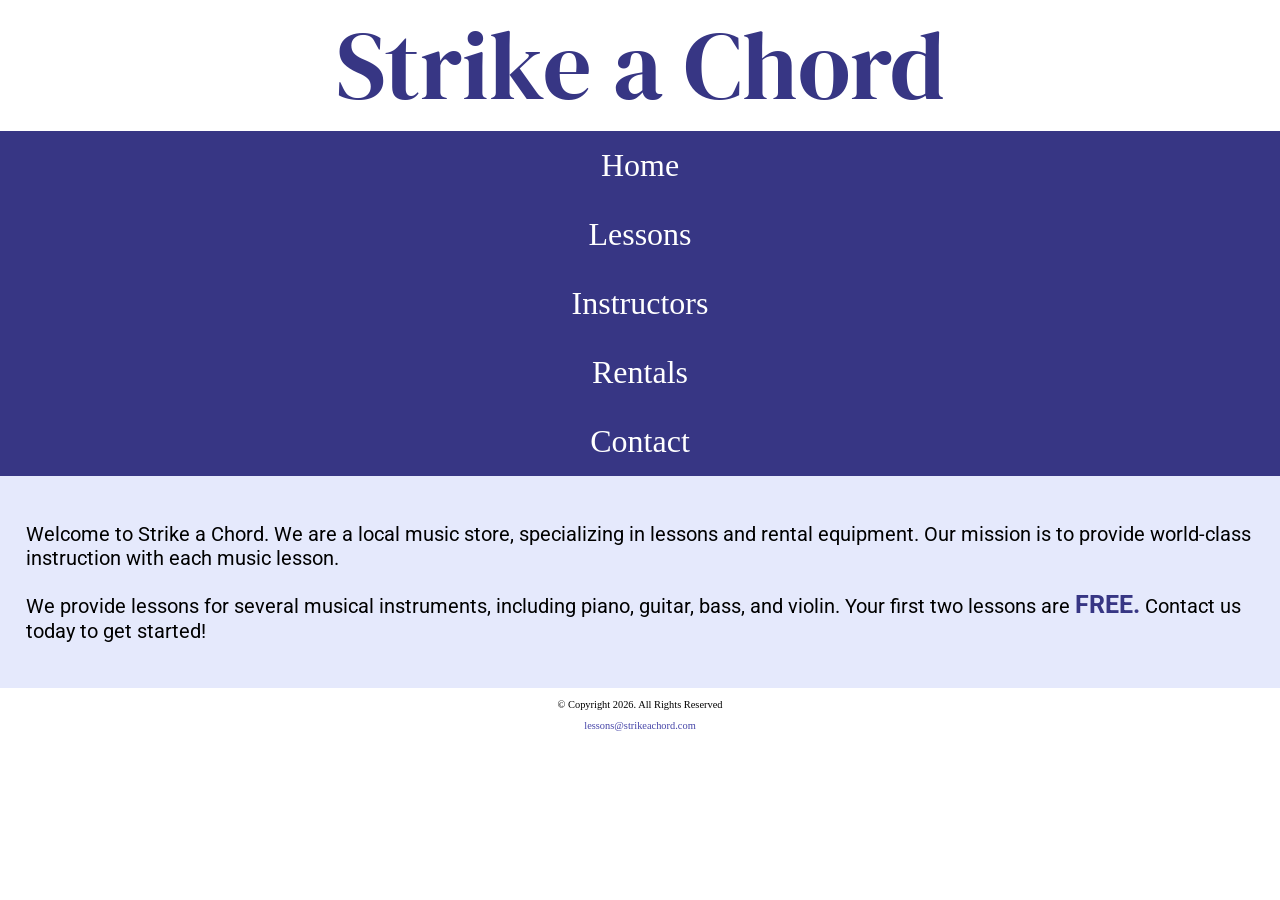
<file: strikeachord/index.html>
<!DOCTYPE html>
<html>
    <head>
        <meta charset="UTF-8">
        <meta name="viewport" content="width=device-width, initial-scale=1.0">
        <title>Strike a Chord</title>
        <link rel="stylesheet" href="css/styles.css">
        <link rel="preconnect" href="https://fonts.googleapis.com">
<link rel="preconnect" href="https://fonts.gstatic.com" crossorigin>
<link rel="preconnect" href="https://fonts.googleapis.com">
<link rel="preconnect" href="https://fonts.gstatic.com" crossorigin>
<link rel="preconnect" href="https://fonts.googleapis.com">
<link rel="preconnect" href="https://fonts.gstatic.com" crossorigin>
<link href="https://fonts.googleapis.com/css2?family=DM+Serif+Display:ital@1&family=Roboto:ital,wght@0,100..900;1,100..900&display=swap" rel="stylesheet">
    </head> 
    <body>
        <header>
            <h1><span class="tab-desk">🎵</span> Strike a Chord <span class="tab-desk">🎵</span></h1>
        </header>
        <nav>
            <ul>
                <li><a href="index.html">Home</a></li>
                <li><a href="lessons.html">Lessons</a></li>
                <li><a href="instructors.html">Instructors</a></li>
                <li><a href="rentals.html">Rentals</a></li>
                <li><a href="contact.html">Contact </a></li>
            </ul>
        </nav>
        <!-- Hero Image -->
        <div id="hero" class="tab-desk">
        <img src="images/music-notes.png" alt="colorful music notes">
        </div>
        <main>
        <!-- add page content here -->
         <div id="intro">
         <p> Welcome to Strike a Chord. We are a local music store, specializing in lessons and rental equipment. Our mission is to provide world-class instruction with each music lesson. </p>
         <p> We provide lessons for several musical instruments, including piano, guitar, bass, and violin. Your first two lessons are <span class="action">FREE.</span> Contact us today to get started! </p>
         </div>
        </main>
        <footer>
            <p>  &copy; Copyright 2026. All Rights Reserved</p>
            <a href="mailto:lessons@strikeachord.com">lessons@strikeachord.com</a>  
        </footer>
    </body>
</html>
</file>
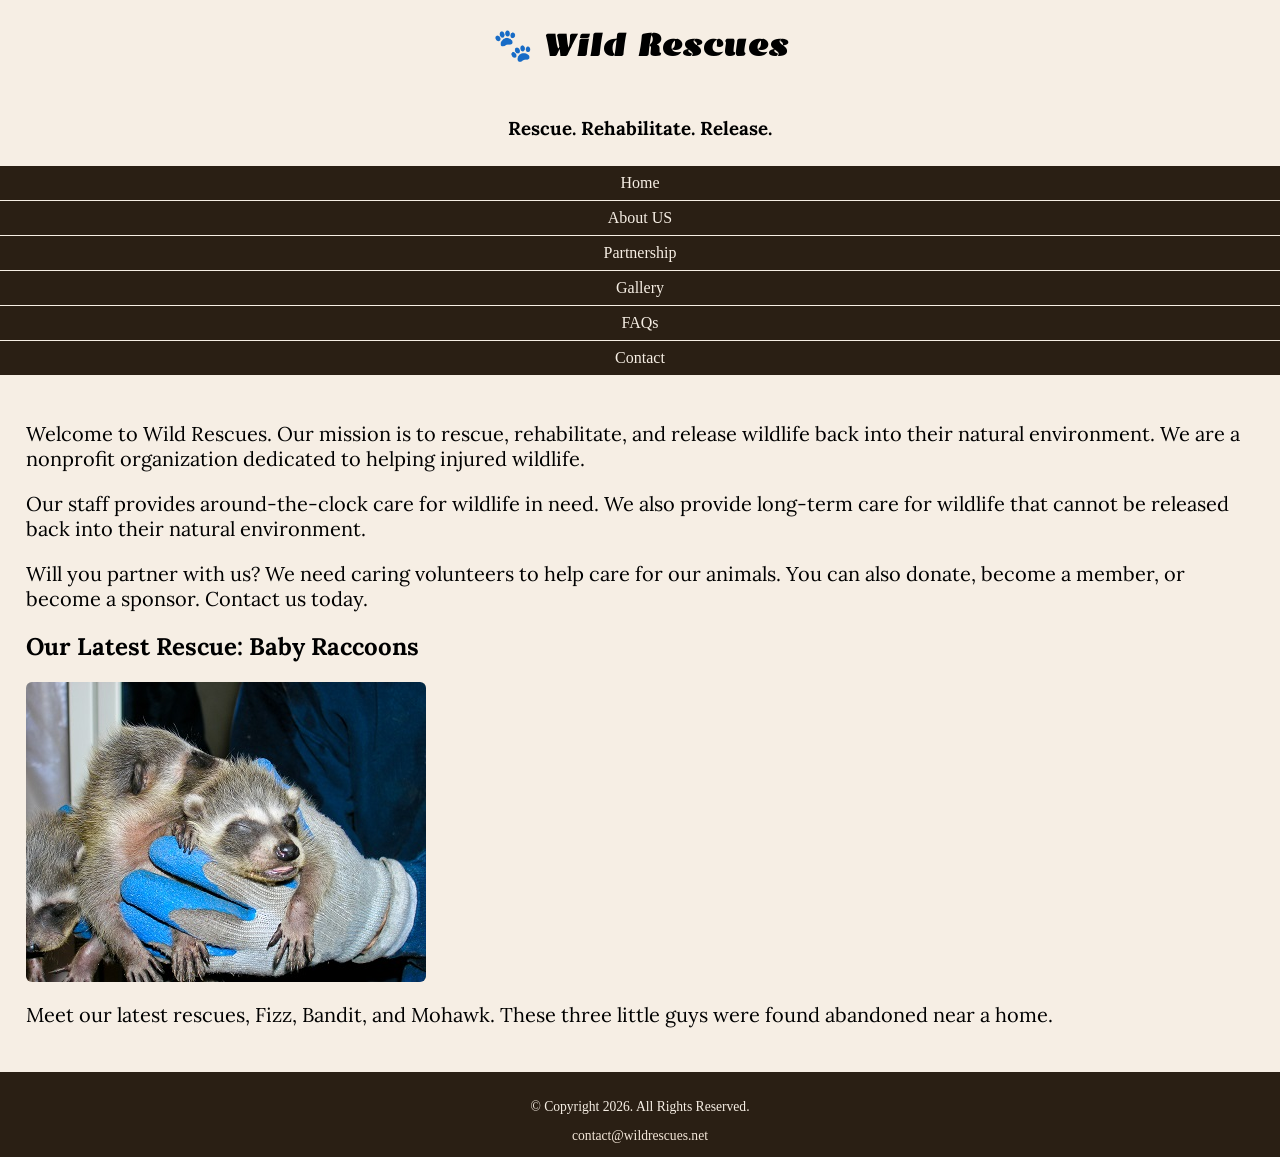
<file: wildrescues/index.html>
<!DOCTYPE html>
<html>
    <head>
        <meta charset="UTF-8">
        <meta name="viewport" content="width=device-width, initial-scale=1.0">
        <title>Wild Rescues: Home</title>
        <link rel="stylesheet" href="css/styles.css">
    </head> 
    <body>
        <header>
            <div class="tab-desk"><a href="index.html"> <img src="images/baby-hawk.jpg" alt="rescued baby hawk"></a>
                <link rel="preconnect" href="https://fonts.googleapis.com">
<link rel="preconnect" href="https://fonts.gstatic.com" crossorigin>
<link href="https://fonts.googleapis.com/css2?family=Emblema+One&family=Lora:ital,wght@0,400..700;1,400..700&display=swap" rel="stylesheet">
        </header></div>
            <div class="mobile">
                <h1>&#128062; Wild Rescues</h1>
                <h3>Rescue. Rehabilitate. Release.</h3>
            </div>
            
        <nav>
            <ul>
                <li><a href="index.html">Home</a></li>
                <li><a href="about.html">About US</a></li>
                <li><a href="partnership.html">Partnership</a></li>
                <li><a href="gallery.html">Gallery</a></li>
                <li><a href="faqs.html">FAQs</a></li>
                <li><a href="contact.html">Contact</a></li>
            </ul>

        <main>
        <!-- Add page content here -->
        <div id="welcome">
        <p>Welcome to Wild Rescues. Our mission is to rescue, rehabilitate, and release wildlife back into their natural environment. We are a nonprofit organization dedicated to helping injured wildlife. </p>
        <p>Our staff provides around-the-clock care for wildlife in need. We also provide long-term care for wildlife that cannot be released back into their natural environment. </p>
        <p> Will you partner with us? We need caring volunteers to help care for our animals. You can also donate, become a member, or become a sponsor. Contact us today. </p>
        </div>
        <div id="latest">
            <h2>Our Latest Rescue: Baby Raccoons</h2>
            <img class="round" src="images/baby-raccoons.jpg" alt="hands holding three baby raccoons">
            <p>Meet our latest rescues, Fizz, Bandit, and Mohawk. These three little guys were found abandoned near a home.</p>
        </div>
        <div>

        </div>
        </main>
        <footer>
            <p>&copy; Copyright 2026. All Rights Reserved. </p>
            <a href="mailto:contact@wildrescues.org">contact@wildrescues.net</a>  
        </footer>
    </body>
</html>
</file>
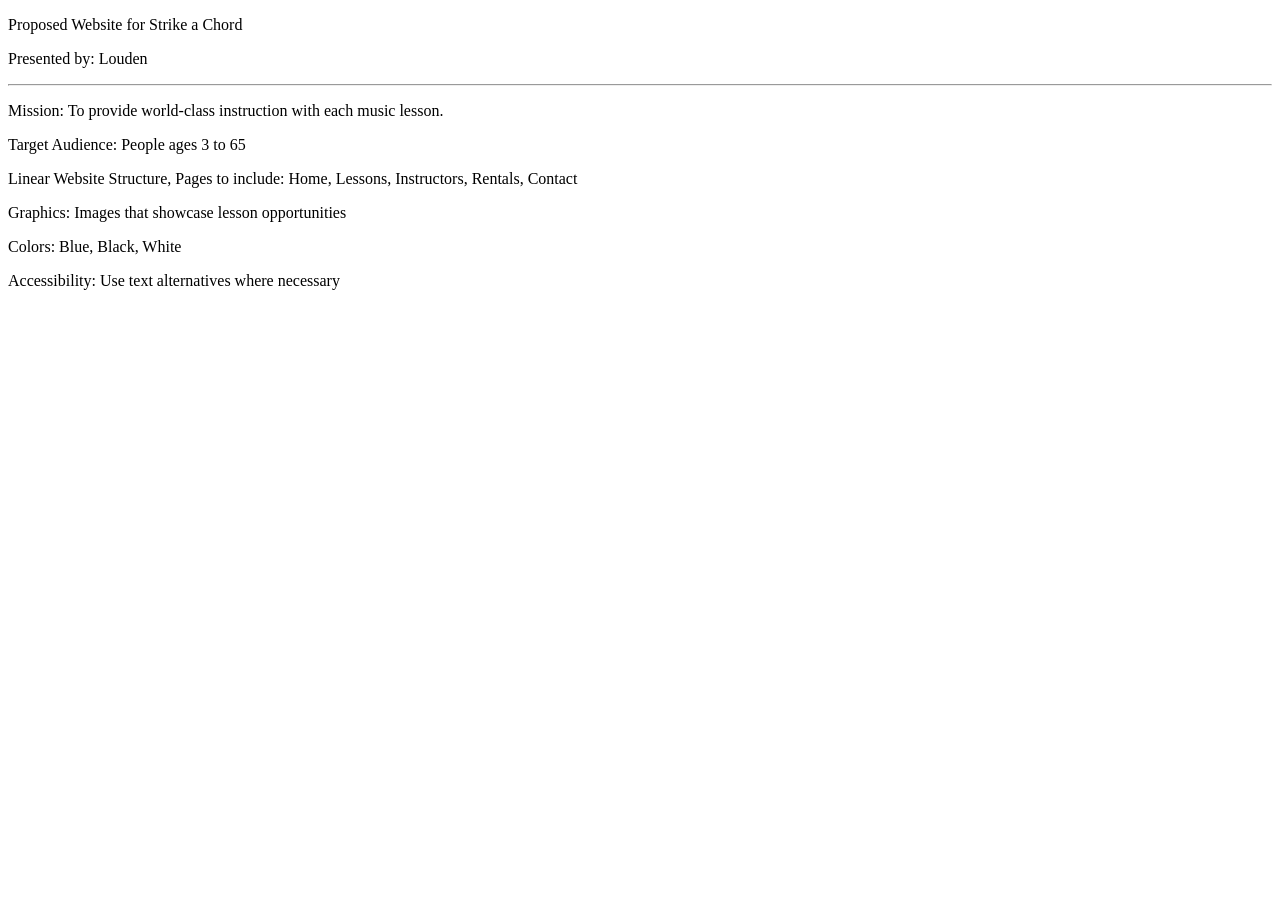
<file: strikeachord.html>
<!DOCTYPE html>
<html>
    <head>
        <meta charset="UTF-8">
        <meta name="viewport" content="width=device-width, initial-scale=1.0">
        <title>Strike a Chord</title>
    </head>
    <body>
        <p>Proposed Website for Strike a Chord</p>
        <p>Presented by: Louden</p>
        <hr>
        <p>Mission: To provide world-class instruction with each music lesson.</p>
        <p>Target Audience: People ages 3 to 65</p>
        <p>Linear Website Structure, Pages to include: Home, Lessons, Instructors, Rentals, Contact</p>
        <p>Graphics: Images that showcase lesson opportunities</p>
        <p>Colors: Blue, Black, White</p>
        <p>Accessibility: Use text alternatives where necessary</p>
    </body>
</html>
</file>
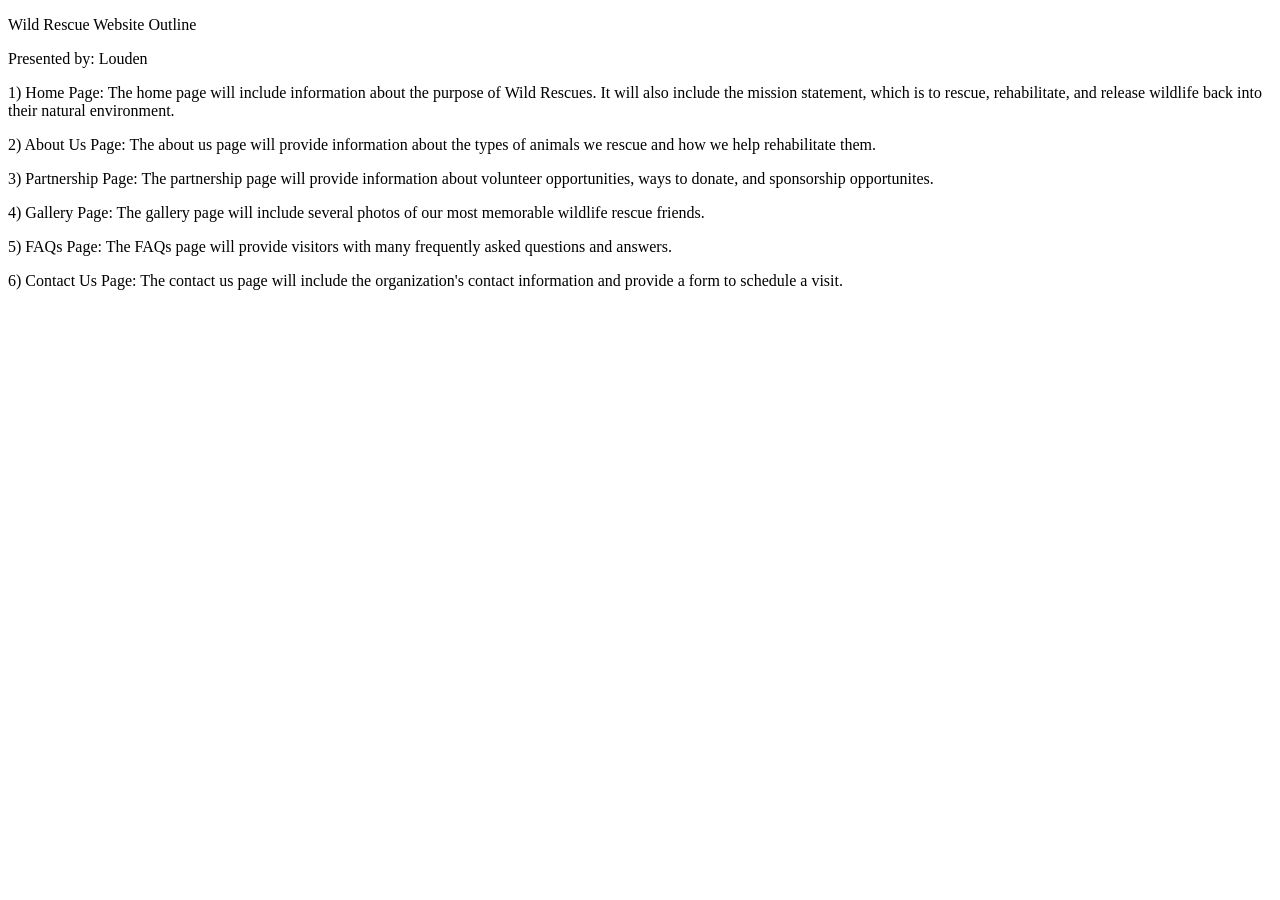
<file: wildrescues.html>
<!DOCTYPE html>
<html>
    <head>
        <meta charset="UTF-8">
        <meta name="viewport" content="width=device-width, initial-scale=1.0">
        <title>Wild Rescues</title>
    </head>
    <body>
        <p>Wild Rescue Website Outline</p>
        <p>Presented by: Louden</p>
        <p>1) Home Page: The home page will include information about the purpose of Wild Rescues. It will also include the mission statement, which is to rescue, rehabilitate, and release wildlife back into their natural environment.</p>
        <p>2) About Us Page: The about us page will provide information about the types of animals we rescue and how we help rehabilitate them.</p>
        <p>3) Partnership Page: The partnership page will provide information about volunteer opportunities, ways to donate, and sponsorship opportunites.</p>
        <p>4) Gallery Page: The gallery page will include several photos of our most memorable wildlife rescue friends.</p>
        <p>5) FAQs Page: The FAQs page will provide visitors with many frequently asked questions and answers.</p>
        <p>6) Contact Us Page: The contact us page will include the organization's contact information and provide a form to schedule a visit.</p>
    </body>
</html>
</file>
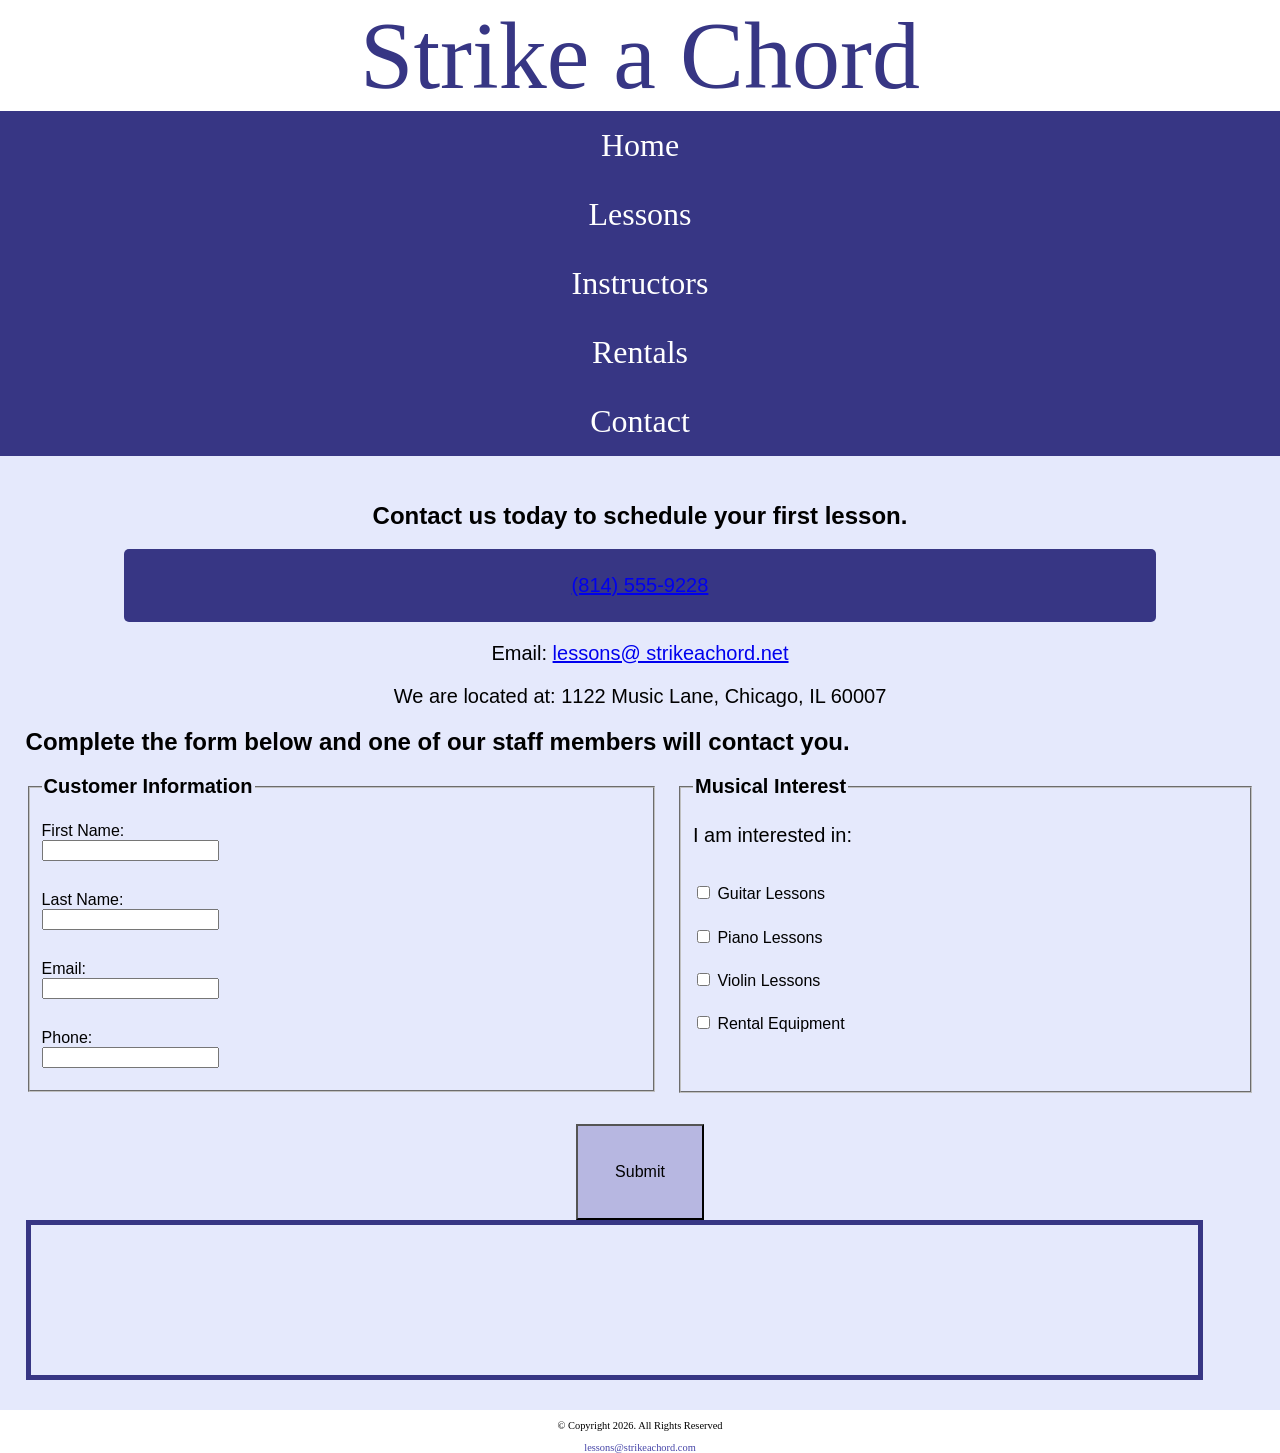
<file: strikeachord/contact.html>
<!DOCTYPE html>
<html>
    <head>
        <meta charset="UTF-8">
        <meta name="viewport" content="width=device-width, initial-scale=1.0">
        <title>Contact Us</title>
        <link rel="stylesheet" href="css/styles.css">
    </head> 
    <body>
        <header>
            <h1><span class="tab-desk">🎵</span> Strike a Chord <span class="tab-desk">🎵</span></h1>
        </header>
        <nav>
            <ul>
                <li><a href="index.html">Home</a></li>
                <li><a href="lessons.html">Lessons</a></li>
                <li><a href="instructors.html">Instructors</a></li>
                <li><a href="rentals.html">Rentals</a></li>
                <li><a href="contact.html">Contact </a></li>
            </ul>
        </nav>
        <main>
        <!-- add page content here -->
         <div id="contact">
            <h2>Contact us today to schedule your first lesson.</h2>
            <a href="tel:8145559228"><p class="tel-link">(814) 555-9228</p></a>
            <p>Email: <a href=”mailto:lessons@strikeachord.net”>lessons@
            strikeachord.net</a></p>
            <p>We are located at: 1122 Music Lane, Chicago, IL 60007</p>
        </div>
        <div id="form">
            <h2>Complete the form below and one of our staff members will contact you.</h2>
<!-- Form Here -->
<form class="form-grid">

    <fieldset>
        <legend>Customer Information</legend>
        <label for="fName">First Name:</label>
        <input type="text" name="fName" id="fName">
        <label for="lName">Last Name:</label>
        <input type="text" name="lName" id="lName">
        <label for="email">Email:</label>
        <input type="email" name="email" id="email">
        <label for="phone">Phone:</label>
        <input type="tel" name="phone" id="phone">
    </fieldset>

    <fieldset>
        <legend>Musical Interest</legend>
        <p>I am interested in:</p>
        <label for="guitarles">
            <input type="checkbox" name="interest" id="guitarles" value="Guitar Lessons">
            Guitar Lessons
        </label>
        <label for="pianoles">
            <input type="checkbox" name="interest" id="pianoles" value="Piano Lessons">
            Piano Lessons
        </label>
        <label for="violinles">
            <input type="checkbox" name="interest" id="violinles" value="Violin Lessons">
            Violin Lessons
        </label>

        <label for="rent">
            <input type="checkbox" name="interest" id="rent" value="Rental Equipment">
            Rental Equipment
        </label>
    </fieldset>
    <input type="submit" class="btn" id="submit" value="Submit">
</form>
        </div>
        <iframe class="map" src="https://www.google.com/maps/embed?pb=!1m18!1m12!1m3!1d380511.5848610904!2d-88.06153032415246!3d41.83375098311119!2m3!1f0!2f0!3f0!3m2!1i1024!2i768!4f13.1!3m3!1m2!1s0x880e2c3cd0f4cbed%3A0xafe0a6ad09c0c000!2sChicago%2C%20IL!5e0!3m2!1sen!2sus!4v1791861247353!5m2!1sen!2sus" loading="lazy" referrerpolicy="strict-origin-when-cross-origin"></iframe>
        </main>
        <footer>
            <p>  &copy; Copyright 2026. All Rights Reserved</p>
            <a class="email-link" href="mailto:lessons@strikeachord.com">lessons@strikeachord.com</a>  
        </footer>
    </body>
</html>
</file>
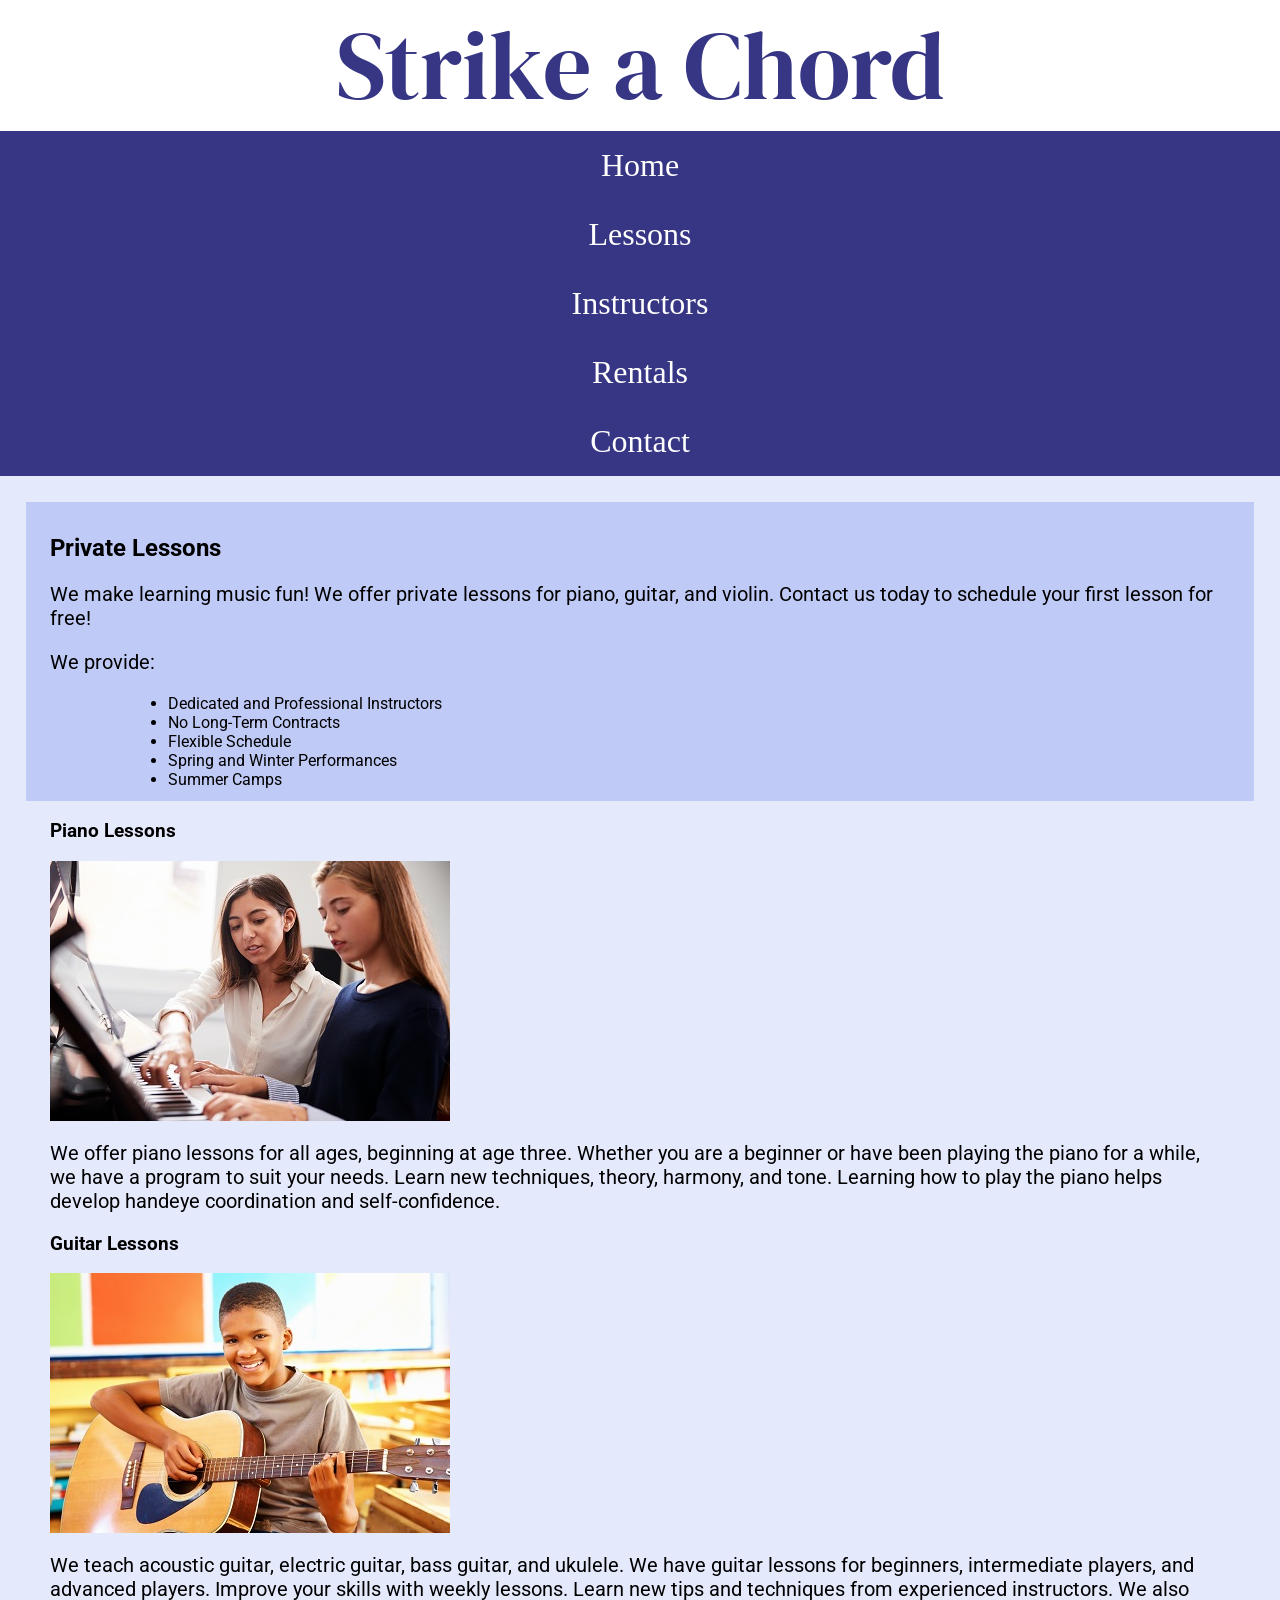
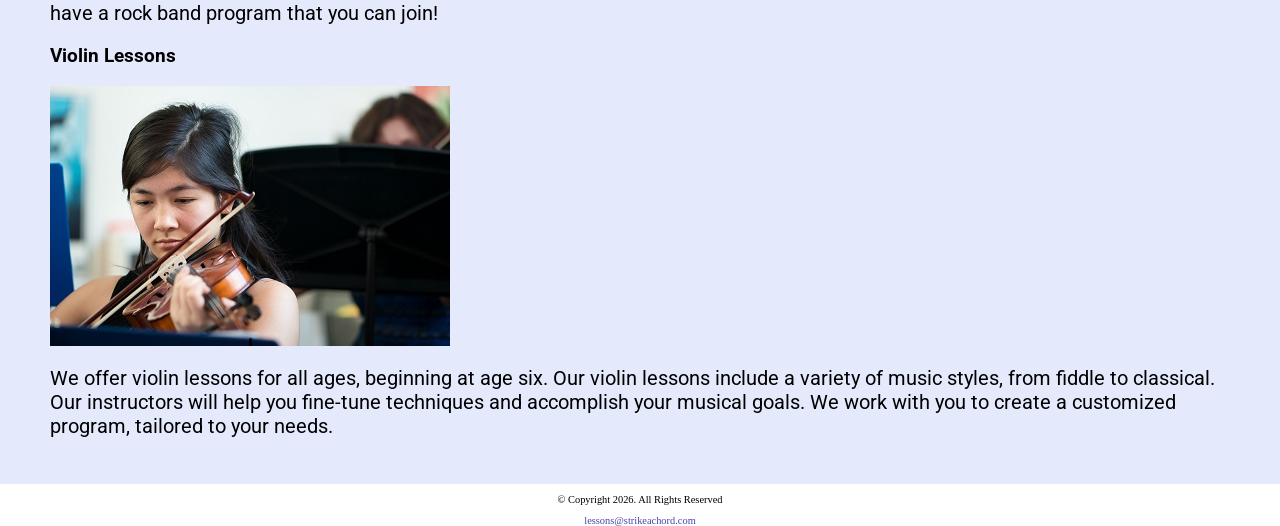
<file: strikeachord/lessons.html>
<!DOCTYPE html>
<html>
    <head>
        <meta charset="UTF-8">
        <meta name="viewport" content="width=device-width, initial-scale=1.0">
        <title>Template, with Lessons</title>
        <link rel="stylesheet" href="css/styles.css">
        <link rel="preconnect" href="https://fonts.googleapis.com">
<link rel="preconnect" href="https://fonts.gstatic.com" crossorigin>
<link rel="preconnect" href="https://fonts.googleapis.com">
<link rel="preconnect" href="https://fonts.gstatic.com" crossorigin>
<link rel="preconnect" href="https://fonts.googleapis.com">
<link rel="preconnect" href="https://fonts.gstatic.com" crossorigin>
<link href="https://fonts.googleapis.com/css2?family=DM+Serif+Display:ital@1&family=Roboto:ital,wght@0,100..900;1,100..900&display=swap" rel="stylesheet">
    </head> 
    <body>
        <header>
            <h1><span class="tab-desk">🎵</span> Strike a Chord <span class="tab-desk">🎵</span></h1>
        </header>
        <nav>
            <ul>
                <li><a href="index.html">Home</a></li>
                <li><a href="lessons.html">Lessons</a></li>
                <li><a href="instructors.html">Instructors</a></li>
                <li><a href="rentals.html">Rentals</a></li>
                <li><a href="contact.html">Contact </a></li>
            </ul>
        </nav>
        <main>
        <!-- add page content here -->
         <div id="info">
                <h2>Private Lessons</h2>
                <p>We make learning music fun! We offer private lessons for piano,
                guitar, and violin. Contact us today to schedule your first lesson
                for free! </p>
                <p>We provide:</p>
                <ul>
                    <li>Dedicated and Professional Instructors</li>
                    <li>No Long-Term Contracts</li>
                    <li>Flexible Schedule</li>
                    <li>Spring and Winter Performances</li>
                    <li>Summer Camps</li>
                </ul>
            </div>
            <div id="piano">
                <h3>Piano Lessons</h3>
                <img src="images/piano-lesson.jpg" alt="piano teacher and student
                sitting at a piano" height="260" width="400">
                <p>We offer piano lessons for all ages, beginning at age three.
                Whether you are a beginner or have been playing the piano for a while,
                we have a program to suit your needs. Learn new techniques, theory,
                harmony, and tone. Learning how to play the piano helps develop handeye
                coordination and self-confidence.</p>
            </div>
            <div id="guitar">
                <h3>Guitar Lessons</h3>
                <img src="images/child-guitar.jpg" alt="child with a smile holding a
                guitar" height="260" width="400">
                <p>We teach acoustic guitar, electric guitar, bass guitar, and
                ukulele. We have guitar lessons for beginners, intermediate players,
                and advanced players. Improve your skills with weekly lessons. Learn
                new tips and techniques from experienced instructors. We also have a
                rock band program that you can join!</p>
            </div>
            <div id="violin">
                <h3>Violin Lessons</h3>
                <img src="images/woman-violin.jpg" alt="woman playing the violin"
                height="260" width="400">
                <p>We offer violin lessons for all ages, beginning at age six. Our
                violin lessons include a variety of music styles, from fiddle to
                classical. Our instructors will help you fine-tune techniques and
                accomplish your musical goals. We work with you to create a customized
                program, tailored to your needs.</p>
            </div>
        </main>
        <footer>
            <p>  &copy; Copyright 2026. All Rights Reserved</p>
            <a href="mailto:lessons@strikeachord.com">lessons@strikeachord.com</a>  
        </footer>
    </body>
</html>
</file>
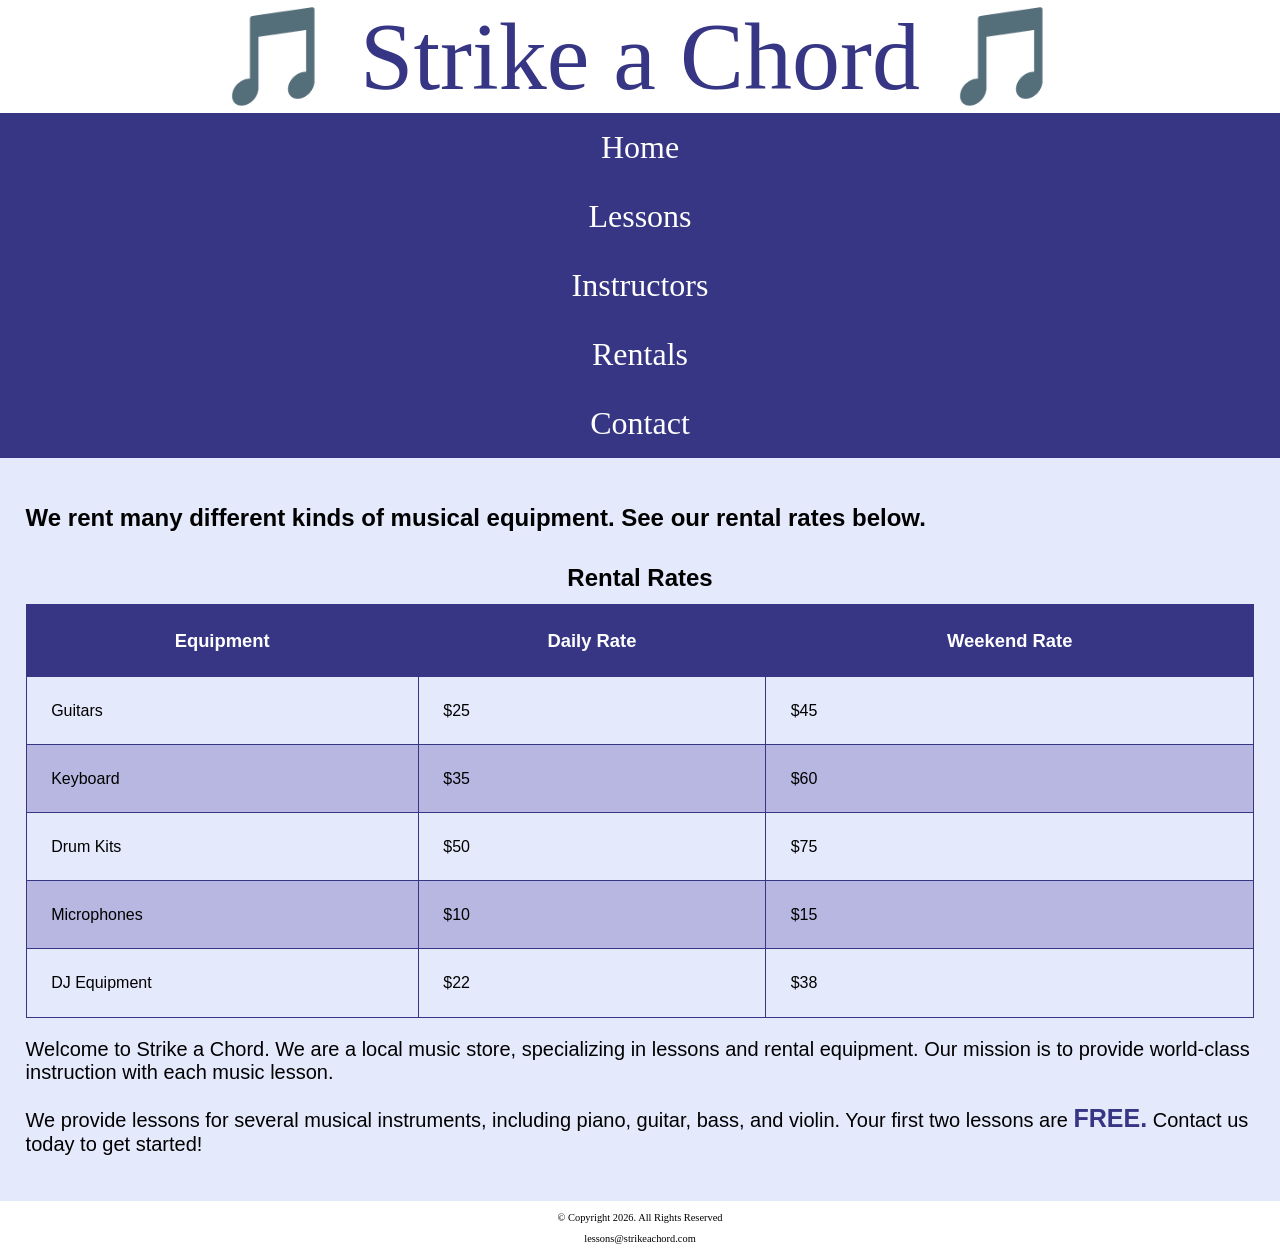
<file: strikeachord/rentals.html>
<!DOCTYPE html>
<html>
    <head>
        <meta charset="UTF-8">
        <meta name="viewport" content="width=device-width, initial-scale=1.0">
        <title>Rentals</title>
        <link rel="stylesheet" href="css/styles.css">
    </head> 
    <body>
        <header>
            <h1>🎵 Strike a Chord 🎵</h1>
        </header>
        <nav>
            <ul>
                <li><a href="index.html">Home</a></li>
                <li><a href="lessons.html">Lessons</a></li>
                <li><a href="instructors.html">Instructors</a></li>
                <li><a href="rentals.html">Rentals</a></li>
                <li><a href="contact.html">Contact </a></li>
            </ul>
        </nav>
        <main>
        <!-- add page content here -->
         <div id="rental">
            <h2>
                We rent many different kinds of musical equipment. See our rental rates below.
            </h2>
            <table>
                <caption>Rental Rates</caption>
                <thead>
                    <th>Equipment</th><th>Daily Rate</th><th>Weekend Rate</th>
                    <tr><td>Guitars</td><td>$25</td><td>$45</td></tr>
                    <tr><td>Keyboard</td><td>$35</td><td>$60</td></tr>
                    <tr><td>Drum Kits</td><td>$50</td><td>$75</td></tr>
                    <tr><td>Microphones</td><td>$10</td><td>$15</td></tr>
                    <tr><td>DJ Equipment</td><td>$22</td><td>$38</td></tr>
                </thead>
            </table>
            
         </div>
         <p> Welcome to Strike a Chord. We are a local music store, specializing in lessons and rental equipment. Our mission is to provide world-class instruction with each music lesson. </p>
         <p> We provide lessons for several musical instruments, including piano, guitar, bass, and violin. Your first two lessons are <span class="action">FREE.</span> Contact us today to get started! </p>
        </main>
        <footer>
            <p>  &copy; Copyright 2026. All Rights Reserved</p>
            <p>lessons@strikeachord.com</p>  
        </footer>
    </body>
</html>
</file>
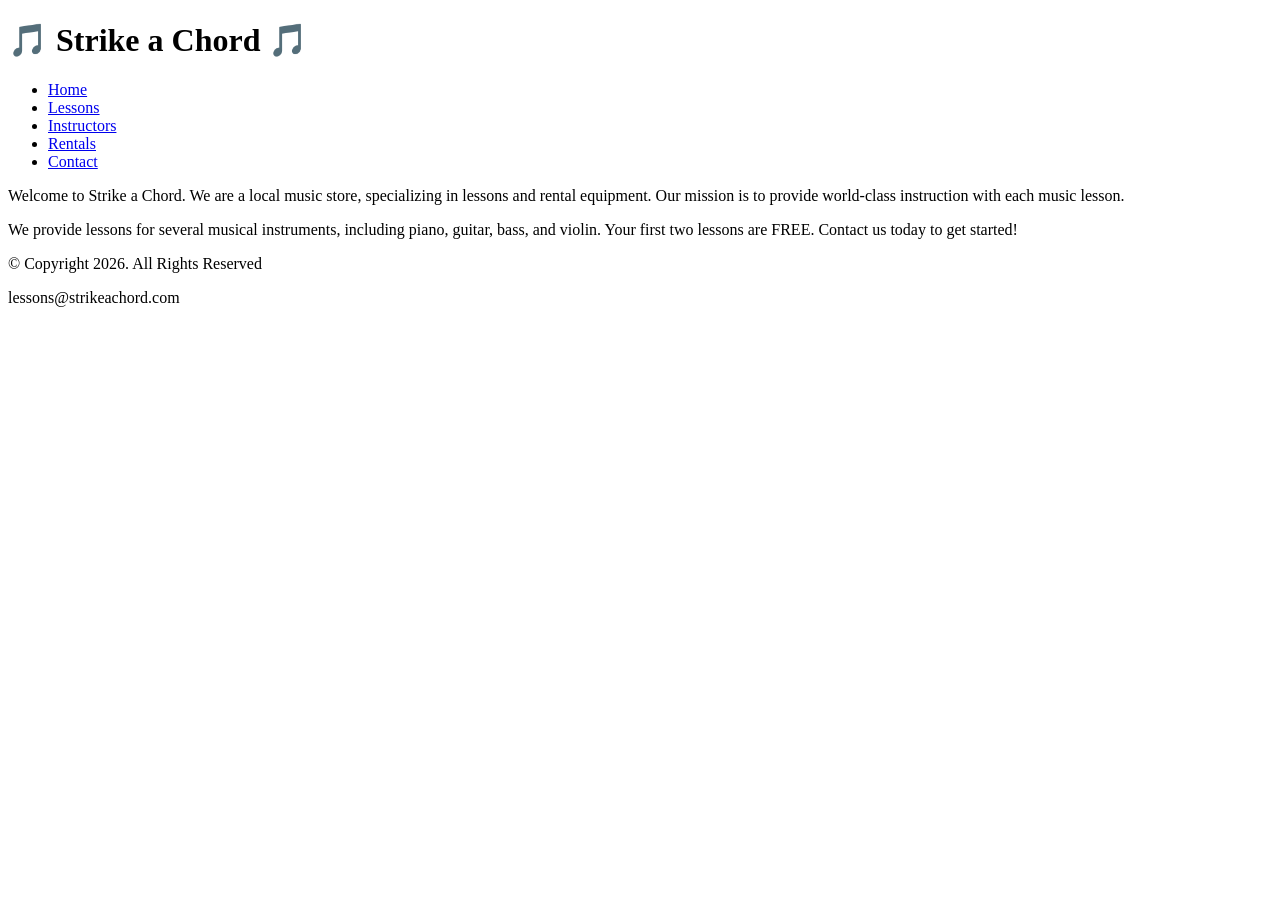
<file: strikeachord/template.html>
<!DOCTYPE html>
<html>
    <head>
        <meta charset="UTF-8">
        <meta name="viewport" content="width=device-width, initial-scale=1.0">
        <title>Strike a Chord</title>
        <link rel="preconnect" href="https://fonts.googleapis.com">
<link rel="preconnect" href="https://fonts.gstatic.com" crossorigin>
<link rel="preconnect" href="https://fonts.googleapis.com">
<link rel="preconnect" href="https://fonts.gstatic.com" crossorigin>
<link rel="preconnect" href="https://fonts.googleapis.com">
<link rel="preconnect" href="https://fonts.gstatic.com" crossorigin>
<link href="https://fonts.googleapis.com/css2?family=DM+Serif+Display:ital@1&family=Roboto:ital,wght@0,100..900;1,100..900&display=swap" rel="stylesheet">
    </head> 
    <body>
        <header>
            <h1><span class="tab-desk">🎵</span> Strike a Chord <span class="tab-desk">🎵</span></h1>
        </header>
                <nav>
            <ul>
                <li><a href="index.html">Home</a></li>
                <li><a href="lessons.html">Lessons</a></li>
                <li><a href="instructors.html">Instructors</a></li>
                <li><a href="rentals.html">Rentals</a></li>
                <li><a href="contact.html">Contact </a></li>
            </ul>
        </nav>
        <main>
        <!-- add page content here -->
         <p> Welcome to Strike a Chord. We are a local music store, specializing in lessons and rental equipment. Our mission is to provide world-class instruction with each music lesson. </p>
         <p> We provide lessons for several musical instruments, including piano, guitar, bass, and violin. Your first two lessons are FREE. Contact us today to get started! </p>
        </main>
        <footer>
            <p>  &copy; Copyright 2026. All Rights Reserved</p>
            <p>lessons@strikeachord.com</p>  
        </footer>
    </body>
</html>
</file>
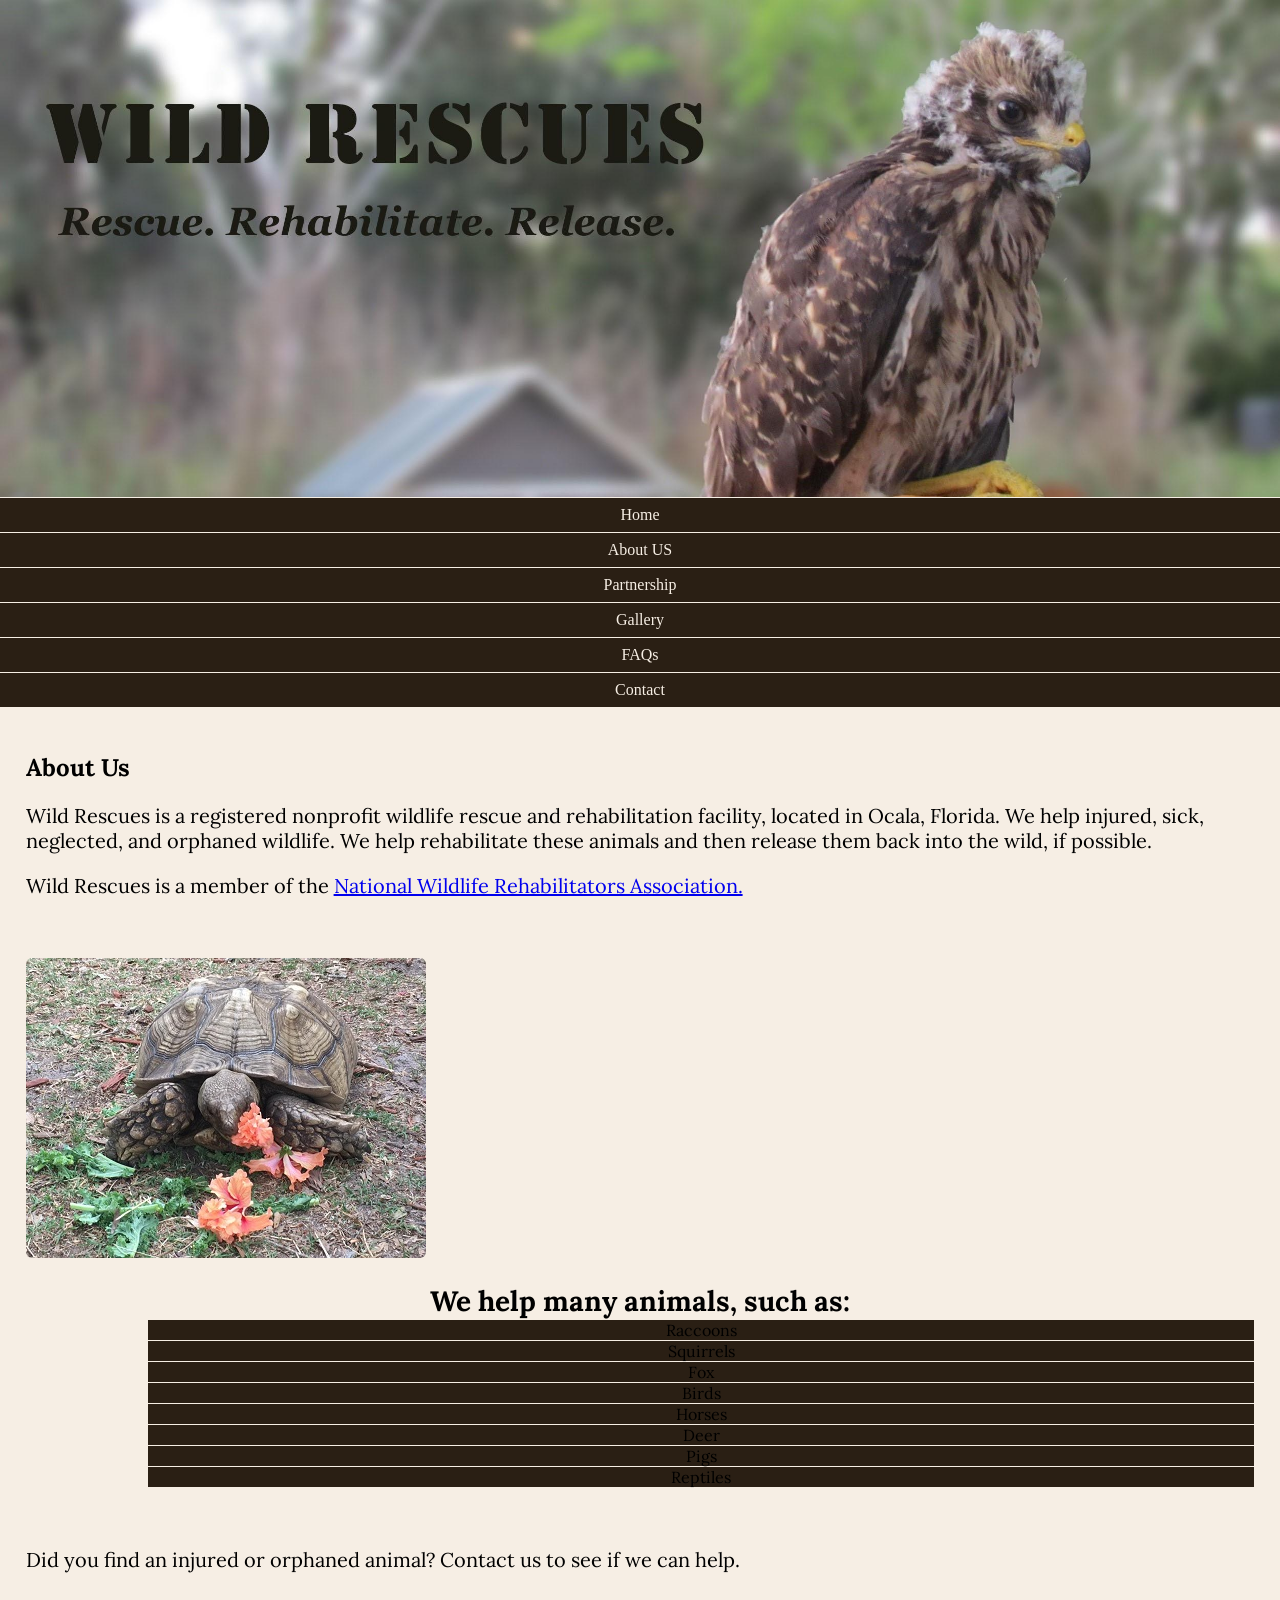
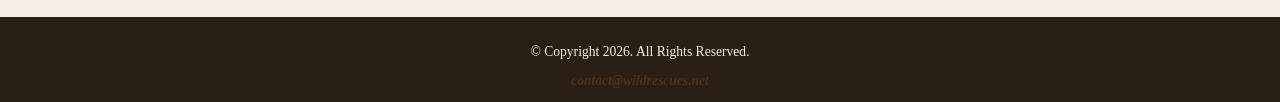
<file: wildrescues/about.html>
<!DOCTYPE html>
<html>
    <head>
        <meta charset="UTF-8">
        <meta name="viewport" content="width=device-width, initial-scale=1.0">
        <title>Wild Rescues: Home</title>
        <link rel="stylesheet" href="css/styles.css">
    </head> 
    <body>
        <header>
            <a href="index.html"> <img src="images/baby-hawk.jpg" alt="rescued baby hawk"></a>
                        <div class="tab-desk"><a href="index.html"> <img src="images/baby-hawk.jpg" alt="rescued baby hawk"></a>
                <link rel="preconnect" href="https://fonts.googleapis.com">
<link rel="preconnect" href="https://fonts.gstatic.com" crossorigin>
<link href="https://fonts.googleapis.com/css2?family=Emblema+One&family=Lora:ital,wght@0,400..700;1,400..700&display=swap" rel="stylesheet">
        </header>
        <nav>
            <ul>
                <li><a href="index.html">Home</a></li>
                <li><a href="about.html">About US</a></li>
                <li><a href="partnership.html">Partnership</a></li>
                <li><a href="gallery.html">Gallery</a></li>
                <li><a href="faqs.html">FAQs</a></li>
                <li><a href="contact.html">Contact</a></li>
            </ul>
        <main>
        <!-- Add page content here -->
        <div id="info">
            <h2>About Us</h2>
            <p>Wild Rescues is a registered nonprofit wildlife rescue and rehabilitation facility, located in Ocala, Florida. We help injured, sick,
            neglected, and orphaned wildlife. We help rehabilitate these animals and then release them back into the wild, if possible.</p>
            <p>Wild Rescues is a member of the <a target="_blank" href="https://www.nwrawildlife.org/,">National Wildlife Rehabilitators Association.</a></p>
            <br>
            <br>
            <img class="round" src="images/tortoise.jpg" alt="tortoise eating vegetation">
            <h3 class="action">We help many animals, such as:</h3>
            <ul>
                <li>Raccoons</li>
                <li>Squirrels</li>
                <li>Fox</li>
                <li>Birds</li>
                <li>Horses</li>
                <li>Deer</li>
                <li>Pigs</li>
                <li>Reptiles</li>
            </ul>
            <br>
            <br>
            <p>Did you find an injured or orphaned animal? Contact us to see if we can help.</p>
        </div>
        </main>
        <footer>
            <p>&copy; Copyright 2026. All Rights Reserved. </p>
            <a class="link" href="mailto:contact@wildrescues.org">contact@wildrescues.net</a>  
        </footer>
    </body>
</html>
</file>
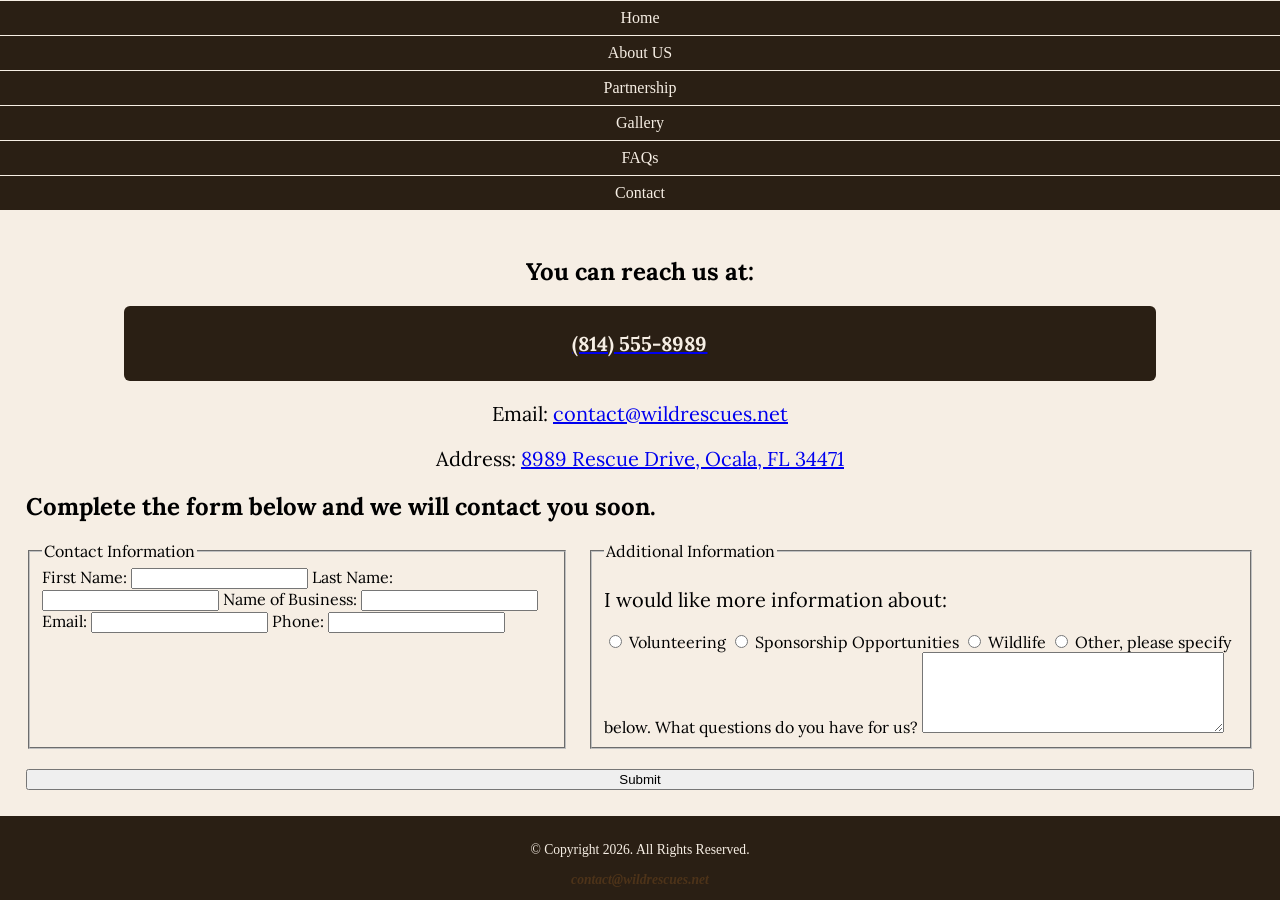
<file: wildrescues/contact.html>
<!DOCTYPE html>
<html>
    <head>
        <meta charset="UTF-8">
        <meta name="viewport" content="width=device-width, initial-scale=1.0">
        <link rel="stylesheet" href="css/styles.css">
        <title>Wild Rescues: Home</title>
    </head> 
    <body>
        <header>
                        <div class="tab-desk"><a href="index.html"> <img src="images/baby-hawk.jpg" alt="rescued baby hawk"></a>
                <link rel="preconnect" href="https://fonts.googleapis.com">
<link rel="preconnect" href="https://fonts.gstatic.com" crossorigin>
<link href="https://fonts.googleapis.com/css2?family=Emblema+One&family=Lora:ital,wght@0,400..700;1,400..700&display=swap" rel="stylesheet">
        </header>
        <nav>
            <ul>
                <li><a href="index.html">Home</a></li>
                <li><a href="about.html">About US</a></li>
                <li><a href="partnership.html">Partnership</a></li>
                <li><a href="gallery.html">Gallery</a></li>
                <li><a href="faqs.html">FAQs</a></li>
                <li><a href="contact.html">Contact</a></li>
            </ul>
        <main>
        <!-- Add page content here -->
        <div id="contact">
            <h2>You can reach us at:</h2>
            <a href="tel:8145558989"><p class="tel-link round">(814) 555-8989</p></a>
            <p>Email: <a href="mailto:contact@wildrescues.net">contact@wildrescues.net</a></p>
            <p>Address: <a target="_blank" href="https://maps.app.goo.gl/5d6Qq53zGbrkZCQG8">8989 Rescue Drive, Ocala, FL 34471</a></p>
        </div>
        <div id="form">
            <h2>Complete the form below and we will contact you soon. </h2>
            <!-- Form begins -->
        <form class="form-grid">
                <fieldset>
                    <legend>Contact Information</legend>

                    <label for="fName">First Name:</label>
                    <input type="text" name="fName" id="fName">

                    <label for="lName">Last Name:</label>
                    <input type="text" name="lName" id="lName">

                    <label for="bName">Name of Business:</label>
                    <input type="text" name="bName" id="bName">

                    <label for="email">Email:</label>
                    <input type="email" name="email" id="email">

                    <label for="phone">Phone:</label>
                    <input type="tel" name="phone" id="phone">

                </fieldset>

                <fieldset>
                    <legend>Additional Information</legend>

                    <p>I would like more information about:</p>

                    <label for="vol">
                        <input type="radio" name="info" id="vol" value="Volunteering">
                        Volunteering
                    </label>

                    <label for="sponsor">
                        <input type="radio" name="info" id="sponsor" value="Sponsorship Opportunities">
                        Sponsorship Opportunities
                    </label>

                    <label for="wild">
                        <input type="radio" name="info" id="wild" value="Wildlife">
                        Wildlife
                    </label>

                    <label for="other">
                        <input type="radio" name="info" id="other" value="Other">
                        Other, please specify below.
                    </label>

                    <label for="questions">What questions do you have for us?</label>
                    <textarea name="questions" id="questions" rows="5" cols="35"></textarea>

                </fieldset>

                <input type="submit" class="btn" id="submit" value="Submit">
            </form>
        </div>
        </main>
        <footer>
            <p>&copy; Copyright 2026. All Rights Reserved. </p>
            <a class="link" href="mailto:contact@wildrescues.org">contact@wildrescues.net</a>  
        </footer>
    </body>
</html>
</file>
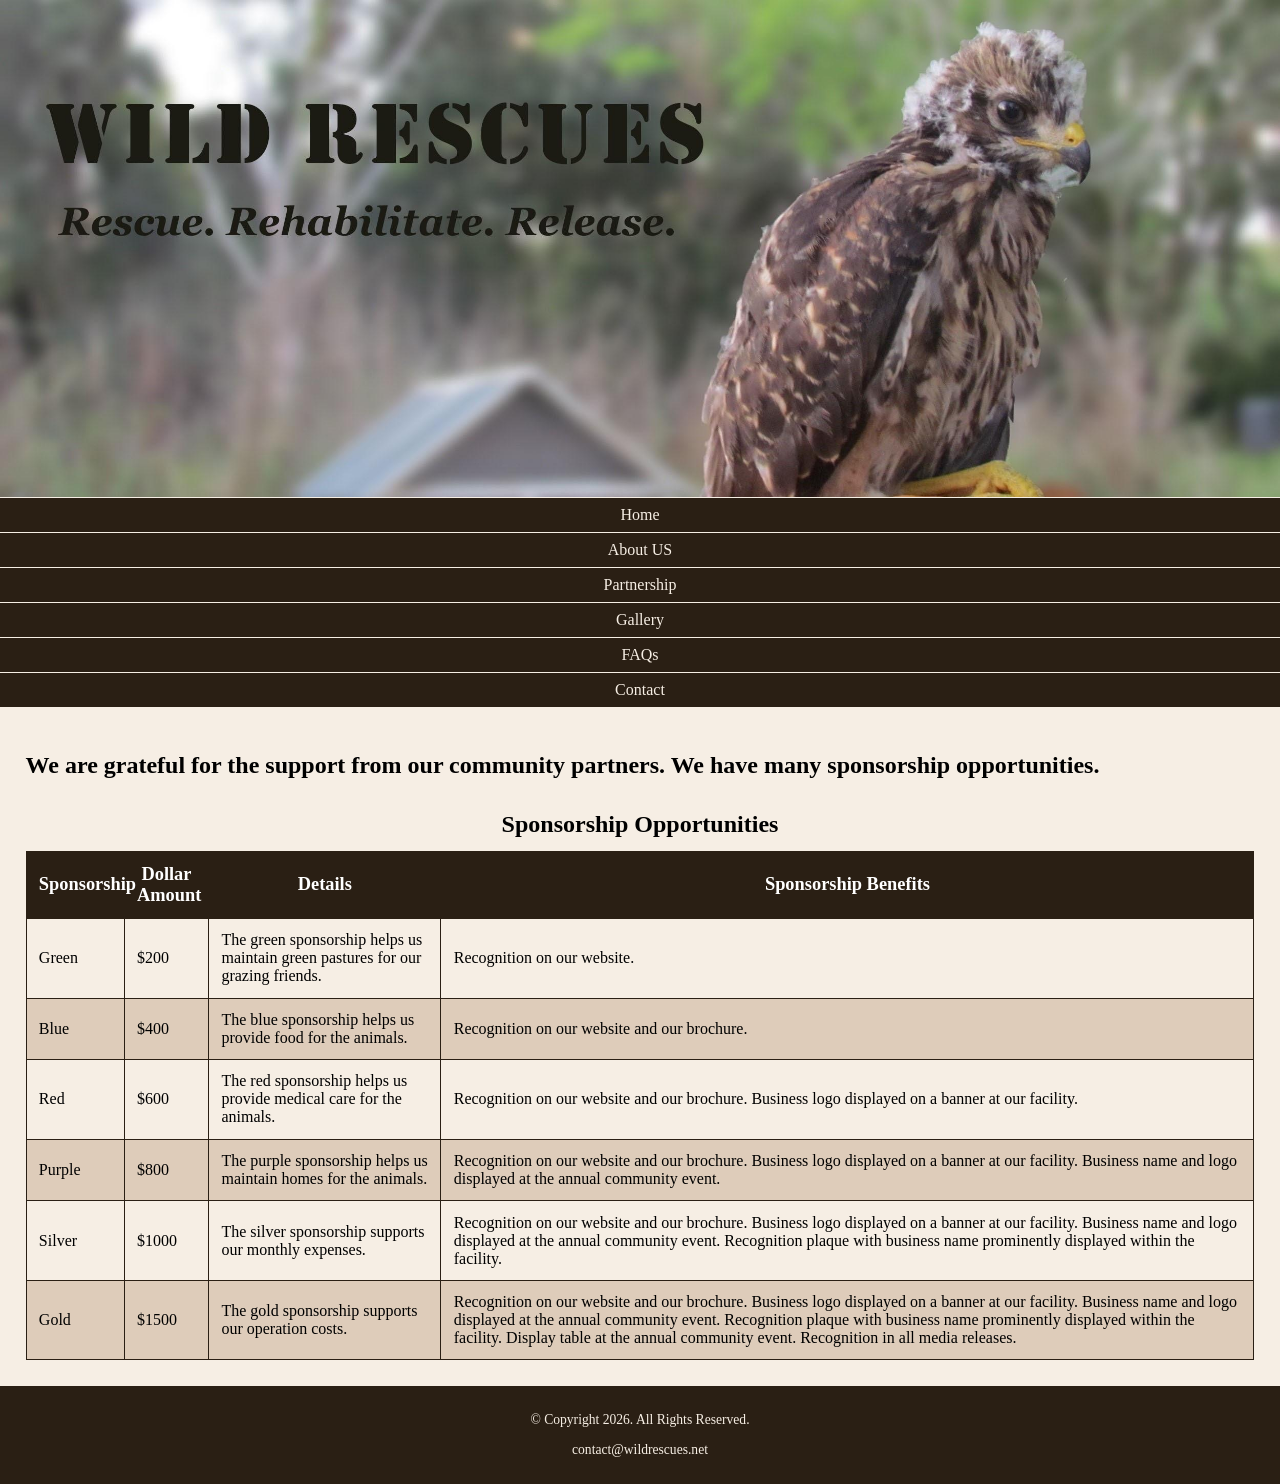
<file: wildrescues/partnership.html>
<!DOCTYPE html>
<html>
    <head>
        <meta charset="UTF-8">
        <meta name="viewport" content="width=device-width, initial-scale=1.0">
        <title>Wild Rescues: Template</title>
        <link rel="stylesheet" href="css/styles.css">
    </head> 
    <body>
        <header>
            <a href="index.html"> <img src="images/baby-hawk.jpg" alt="rescued baby hawk"></a>
        </header>
        <nav>
            <ul>
                <li><a href="index.html">Home</a></li>
                <li><a href="about.html">About US</a></li>
                <li><a href="partnership.html">Partnership</a></li>
                <li><a href="gallery.html">Gallery</a></li>
                <li><a href="faqs.html">FAQs</a></li>
                <li><a href="contact.html">Contact</a></li>
            </ul>
        <main>
        <!-- Add page content here -->
         <h2>We are grateful for the support from our community partners. We have many sponsorship opportunities.</h2>
         <div class="desktop" id="partner">
            <table>
                <caption>Sponsorship Opportunities</caption>
                <thead>
                    <th>Sponsorship</th><th>Dollar Amount</th><th>Details</th><th>Sponsorship Benefits</th>
                    <tr><td>Green</td><td>$200</td><td>The green sponsorship helps us maintain green pastures for our grazing friends.</td><td>Recognition on our website. </td></tr>
                    <tr><td>Blue</td><td>$400</td><td>The blue sponsorship helps us provide food for the animals.</td><td>Recognition on our website and our brochure. </td></tr>
                    <tr><td>Red</td><td>$600</td><td>The red sponsorship helps us provide medical care for the animals. </td><td>Recognition on our website and our brochure. Business logo displayed on a banner at our facility.</td></tr>
                    <tr><td>Purple</td><td>$800</td><td>The purple sponsorship helps us maintain homes for the animals.</td><td>Recognition on our website and our brochure. Business logo displayed on a banner at our facility. Business name and logo displayed at the annual community event. </td></tr>
                    <tr><td>Silver</td><td>$1000</td><td>The silver sponsorship supports our monthly expenses.</td><td>Recognition on our website and our brochure. Business logo displayed on a banner at our facility. Business name and logo displayed at the annual community event. Recognition plaque with business name prominently displayed within the facility.</td></tr>
                    <tr><td>Gold</td><td>$1500</td><td>The gold sponsorship supports our operation costs.</td><td>Recognition on our website and our brochure. Business logo displayed on a banner at our facility. Business name and logo displayed at the annual community event. Recognition plaque with business name prominently displayed within the facility. Display table at the annual community event. Recognition in all media releases.</td></tr>
                </thead>
            </table>

         </div>
        </main>
        <footer>
            <p>&copy; Copyright 2026. All Rights Reserved. </p>
            <p>contact@wildrescues.net</p>  
        </footer>
    </body>
</html>
</file>
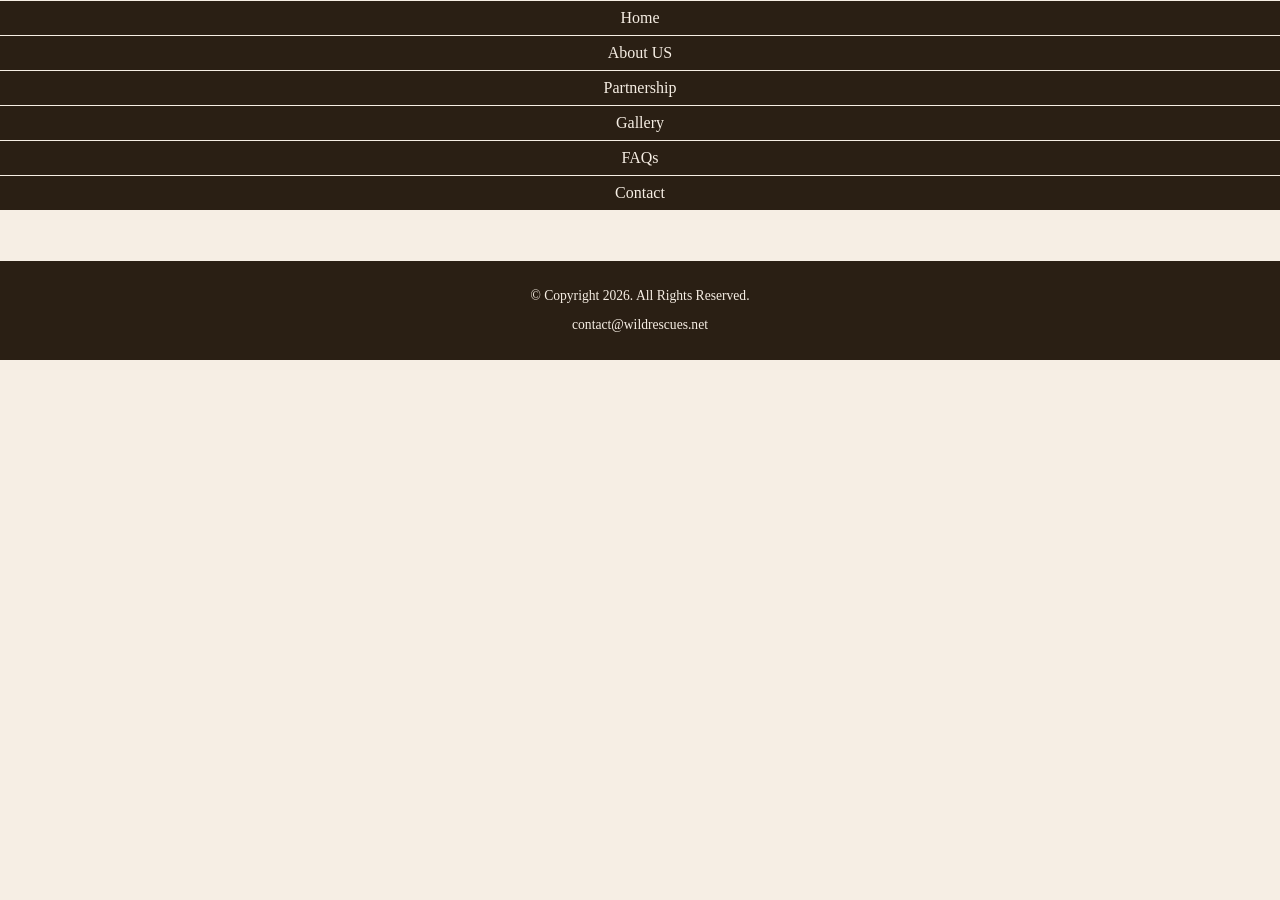
<file: wildrescues/template.html>
<!DOCTYPE html>
<html>
    <head>
        <meta charset="UTF-8">
        <meta name="viewport" content="width=device-width, initial-scale=1.0">
        <title>Wild Rescues: Template</title>
        <link rel="stylesheet" href="css/styles.css">
    </head> 
    <body>
        <header>
                        <div class="tab-desk"><a href="index.html"> <img src="images/baby-hawk.jpg" alt="rescued baby hawk"></a>
                <link rel="preconnect" href="https://fonts.googleapis.com">
<link rel="preconnect" href="https://fonts.gstatic.com" crossorigin>
<link href="https://fonts.googleapis.com/css2?family=Emblema+One&family=Lora:ital,wght@0,400..700;1,400..700&display=swap" rel="stylesheet">
        </header>
        <nav>
            <ul>
                <li><a href="index.html">Home</a></li>
                <li><a href="about.html">About US</a></li>
                <li><a href="partnership.html">Partnership</a></li>
                <li><a href="gallery.html">Gallery</a></li>
                <li><a href="faqs.html">FAQs</a></li>
                <li><a href="contact.html">Contact</a></li>
            </ul>
        <main>
        <!-- Add page content here -->
        </main>
        <footer>
            <p>&copy; Copyright 2026. All Rights Reserved. </p>
            <p>contact@wildrescues.net</p>  
        </footer>
    </body>
</html>
</file>
<file: strikeachord/css/styles.css>
/* CSS Reset */

body, header, nav, main, footer, img, h1, ul {

margin: 0;

padding: 0;

border: 0;

}

 

/* Style rule for images */

img {

max-width: 100%;

display: block;

}

 

/* Style rules for header content */

header {

text-align: center;

font-size: 3em;

color: #373684;

}

header h1 {
font-family: "DM Serif Display", serif;
font-weight: 400;

}

 

/* Style rules for navigation area */

nav {

background-color: #373684;

}

nav ul {

list-style-type: none;

text-align: center;

}

nav li {

display: block;

font-size: 2em;

}

nav li a {

display: block;

color: #fff;

text-align: center;

padding: 0.5em 1em;

text-decoration: none;

}

 

/* Style rules for main content */

main {

padding: 2%;

background-color: #e5e9fc;

overflow: auto;
font-family: "Roboto", sans-serif;


}

main p {

font-size: 1.25em;

}

.action {

font-size: 1.25em;

color: #373684;

font-weight: bold;

}

#piano, #guitar, #violin {

margin: 0 2%;

}

#info {

clear: left;

background-color: #c0caf7;

padding: 1% 2%;

}

#info ul {
    margin-left: 10%;
}

#contact {

text-align: center;

}

#contact .email-link {

color: #4645a8;

text-decoration: none;

font-weight: bold;

}

.map {

border: 5px solid #373684;

width: 95%;
height: 50%;

}

 /* Style rules for the table */
table {

   border: 1px solid #373684;

   border-collapse: collapse;

   margin: 0 auto;

   width: 100%;

}

 

caption {

   font-size: 1.5em;

   font-weight: bold;

   padding: 1%;

}

 

th, td {

   border: 1px solid #373684;

   padding: 2%;

}

 

th {

   background-color: #373684;

   color: #ffffff;

   font-size: 1.15em;

}

 

tr:nth-child(odd) {

   background-color: #b7b7e1;

}


 

/* Style rules for footer content */

footer {

text-align: center;

font-size: 0.65em;

clear: left;

}

footer a {

color: #4645a8;

text-decoration: none;

}

fieldset,
input {
    margin-bottom: 2%;
}

fieldset legend {
    font-weight: bold;
    font-size: 1.25em;
}

label {
    display: block;
    padding-top: 3%;
}

form #submit {
    margin: 0 auto;
    display: block;
    padding: 3%;
    background-color: #b7b7e1;
    font-size: 1em;
}

.form-grid {
    display: grid;
    grid-template-columns: auto auto;
    grid-gap: 20px;
}

.btn {
    grid-column: 1 / span 2;
}

.tab-desk {
     display: none;
}

.tel-link {

   background-color: #373684;

   padding: 2%;

   margin: 0 auto;

   width: 80%;

   text-align: center;

   border-radius: 5px;

}

 

.tel-link a {

   color: #fff;

   text-decoration: none;

   font-size: 1.5em;

   display: block;

}
</file>
<file: wildrescues/css/styles.css>
/* CSS Reset */
body, header, nav, main, footer, img, h1, h3, ul {
    margin: 0;
    padding: 0;
    border: 0;
}

/* Style rules for body and images */
body {
    background-color: #f6eee4;
}

img {
    max-width: 100%;
    display: block;
}

/* Style rules for navigation area */

nav ul {
    list-style-type: none;
    text-align: center;
    background-color: #2a1f14;
}

nav li {
    display: block;
    border-top: 0.5px solid #f6eee4;
}

nav li a {
    display: block;
    color: #f6eee4;
    padding: 0.5em 2em;
    text-decoration: none;
}

/* Style rules for main content */
main {
    padding: 2%;
    font-family: "Lora", serif;
}

main p {
    font-size: 1.25em;
}

main h3 {
    padding-top: 2%;
}

main ul {
    list-style-type: square;
}

.link {
    color: #4d3319;
    text-decoration: none;
    font-weight: bold;
    font-style: italic;
}

.action {
    font-size: 1.75em;
    font-weight: bold;
    text-align: center;
}

#contact {
    text-align: center;
}

.tel-link {
    background-color: #2a1f14;
    padding: 2%;
    width: 80%;
    margin-top: 0;
    margin-bottom: 0;
    margin-left: auto;
    margin-right: auto;
}

a .tel-link {
    color: #f6eee4;
    text-decoration: none;
    font-weight: bold;
}

/* Style rules for footer content */
footer {
    text-align: center;
    font-size: 0.85em;
    background-color: #2a1f14;
    color: #f6eee4;
    padding: 1% 0;
}

footer a {
    color: #f3e6d8;
    text-decoration: none;
}


/* Style rules for the table */
table {
    border: 1px solid #2a1f14;
    border-collapse: collapse;
    margin: 0 auto;
}

caption {
    font-size: 1.5em;
    font-weight: bold;
    padding: 1%;
}

th, td {
    border: 1px solid #2a1f14;
    padding: 1%;
}

th {
    background-color: #2a1f14;
    color: #ffffff;
    font-size: 1.15em;
}

tr:nth-child(odd) {
    background-color: #deccba;
}

/* Style rules for the form */

form {
    width: auto;
}

.form-grid {
    display: grid;
    grid-template-columns: auto auto;
    grid-gap: 20px;
}

.btn {
    grid-column: 1 / span 2;
}

.mobile {
    display: block;
}

.tab-desk {
    display: none;
}

.mobile h1, .mobile h3 {
    padding: 2%;
    text-align: center;
}

.mobile h1 {
    font-family: "Emblema One", system-ui;
}
.mobile h3 {
    font-family: "Lora", serif;
}

.round {
    border-radius: 6px;
}

#info ul {
    margin-left: 10%;
}
</file>
